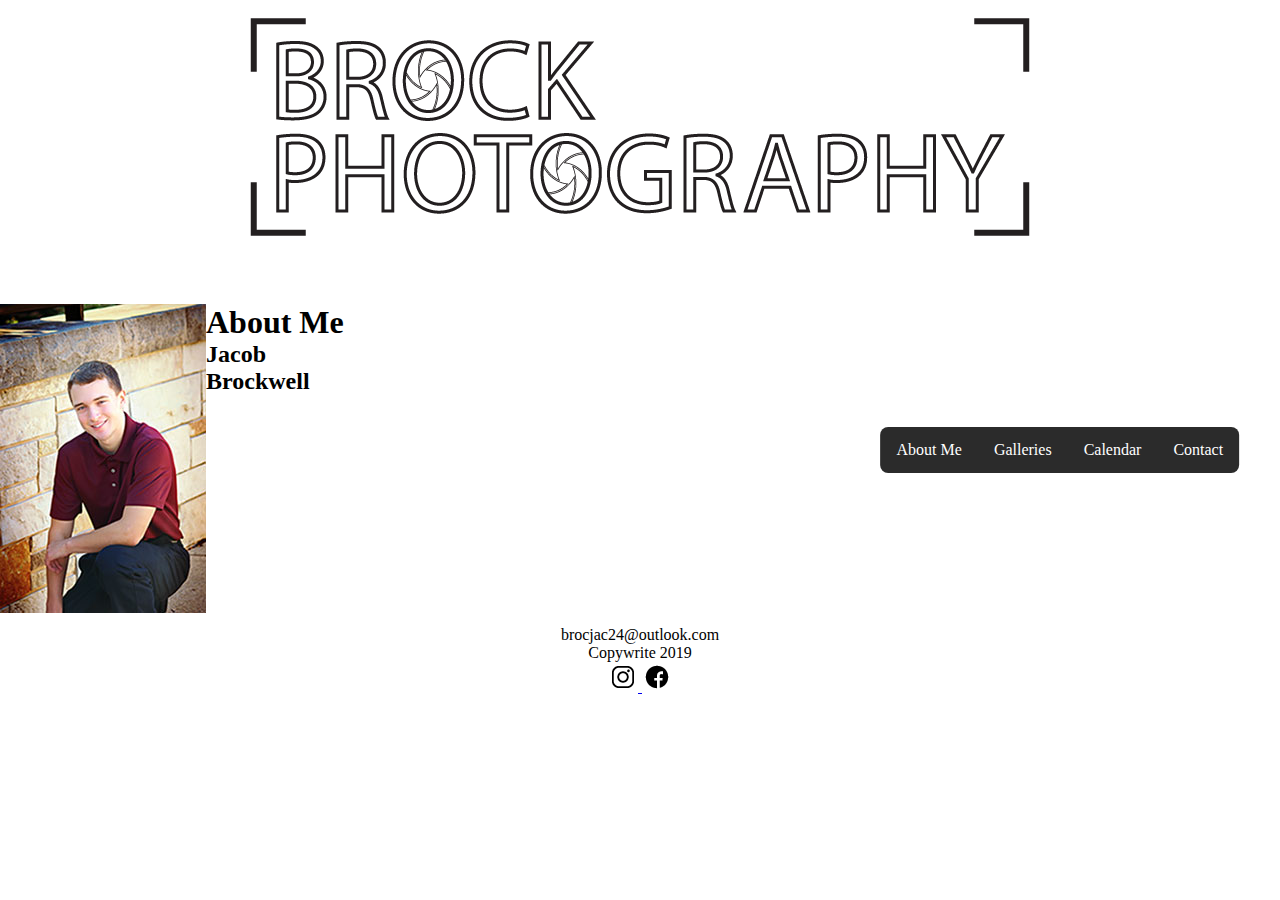
<file: index.html>
<!DOCTYPE html>
<html lang="en">
<head>
    <meta charset="UTF-8">
    <title>About Me</title>
</head>
<body>
<!doctype html>
<html>
<head>

    <meta charset="utf-8">
    <title>Brock Photography</title>
    <link href="design.css" rel="stylesheet" type="text/css">
    <link href="css/lightbox.css" rel="stylesheet" type="text/css">
</head>
<body>
<div id="container">
    <div id="header">
        <div><img src="Brock-Photography-Logo.png" class="clssecondimg" alt="Brock Photography Logo. "/></div>
        <div id="navbar">
            <ul>
                <li> <a href="index.html">About Me</a></li>
                <li> <a href="galleries.html">Galleries</a></li>
                <li> <a href="calendar.html">Calendar</a></li>
                <li> <a href="contact.html">Contact</a></li>
            </ul>
        </div>
    </div>
    <div class="galleries">
       <div id="selfPortrait"><img src="jacobb6.jpg" alt="self portrait. " width="206" height="309"></div>
        <h1 class="aboutMeTitle">About Me</h1>
        <h2 class="aboutMeSub">Jacob Brockwell</h2>
        <p class="aboutMePar"></p>
    </div>
    <div id="footerGalleries">
        <p>brocjac24@outlook.com
            <br>
            Copywrite 2019</p>
        <a href="https://www.instagram.com/brock_productions_2434/" target="_blank">
            <img src="illustrations/Social-media-logos.png" alt="Instagram. ">
        </a>
        <a href="https://www.facebook.com/Brock-Photography-2247863825329198/?modal=admin_todo_tour" target="_blank">
            <img src="illustrations/Social-media-logos-facebook.png" alt="Facebook. ">
        </a>
    </div>
</div>
<script src="http://code.jquery.com/jquery-3.5.1.min.js"></script>
<script src="script_landscapes.js"></script>
</body>
</html>
</body>
</html>
</file>
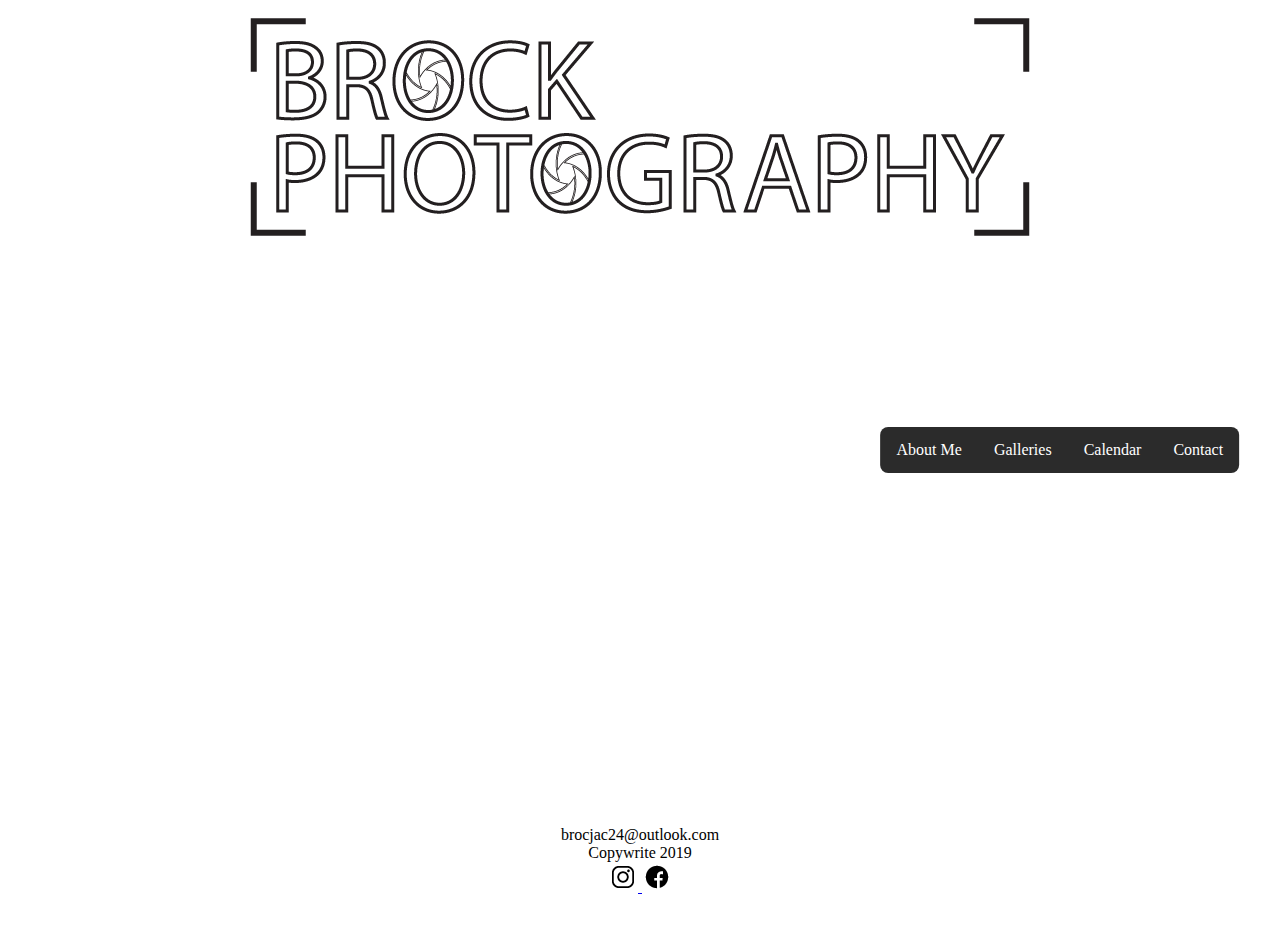
<file: calendar.html>
<!doctype html>
<html>
<head>

    <meta charset="utf-8">
    <title>Calendar</title>
    <link href="design.css" rel="stylesheet" type="text/css">
</head>
<body>
<div id="container">
    <div id="header">
        <div><img src="Brock-Photography-Logo.png" class="clssecondimg" alt="Brock Photography Logo. "/></div>
        <div id="navbar">
            <ul>
                <li> <a href="index.html">About Me</a></li>
                <li> <a href="galleries.html">Galleries</a></li>
                <li> <a href="calendar.html">Calendar</a></li>
                <li> <a href="contact.html">Contact</a></li>
            </ul>
        </div>
    </div>
    <div id="calendarContainer"><iframe id="calendar" src="https://calendar.google.com/calendar/embed?src=rjd8u3ldndnl2q23tqiq4clua8%40group.calendar.google.com&ctz=America%2FChicago"></iframe></div>
    <div id="footerCalendar">
        <p>brocjac24@outlook.com
            <br>
            Copywrite 2019</p>
        <a href="https://www.instagram.com/brock_productions_2434/" target="_blank">
            <img src="illustrations/Social-media-logos.png" alt="Instagram. ">
        </a>
        <a href="https://www.facebook.com/Brock-Photography-2247863825329198/?modal=admin_todo_tour" target="_blank">
            <img src="illustrations/Social-media-logos-facebook.png" alt="Facebook. ">
        </a>
    </div>
</div>
</body>
</html>
</file>
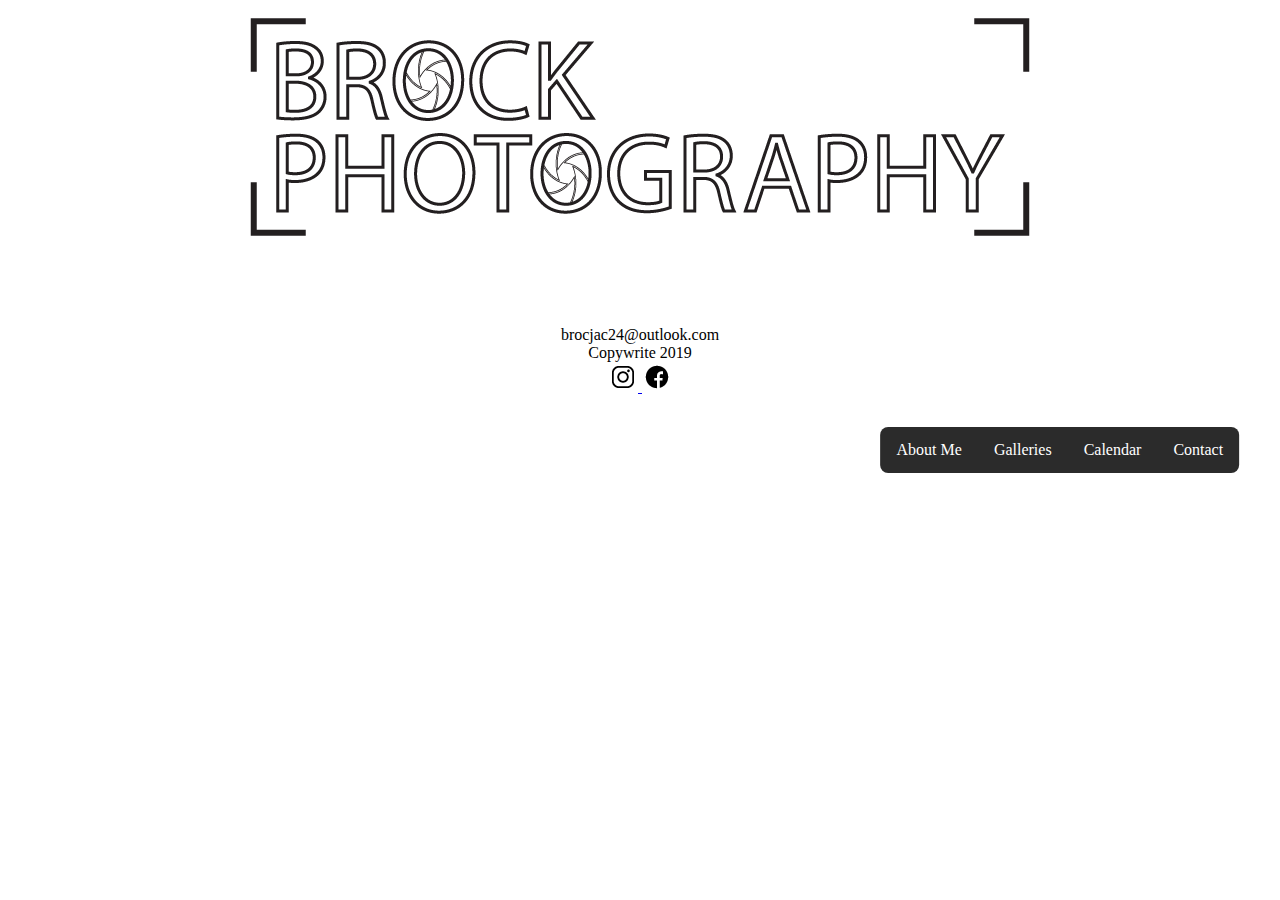
<file: contact.html>
<!doctype html>
<html>
<head>

    <meta charset="utf-8">
    <title>Calendar</title>
    <link href="design.css" rel="stylesheet" type="text/css">
</head>
<body>
<div id="container">
    <div id="header">
        <div><img src="Brock-Photography-Logo.png" class="clssecondimg" alt="Brock Photography Logo. "/></div>
        <div id="navbar">
            <ul>
                <li> <a href="index.html">About Me</a></li>
                <li> <a href="galleries.html">Galleries</a></li>
                <li> <a href="calendar.html">Calendar</a></li>
                <li> <a href="contact.html">Contact</a></li>
            </ul>
        </div>
    </div>
    <div>

    </div>
    <div id="footer">
        <p>brocjac24@outlook.com
            <br>
            Copywrite 2019</p>
        <a href="https://www.instagram.com/brock_productions_2434/" target="_blank">
            <img src="illustrations/Social-media-logos.png" alt="Instagram. ">
        </a>
        <a href="https://www.facebook.com/Brock-Photography-2247863825329198/?modal=admin_todo_tour" target="_blank">
            <img src="illustrations/Social-media-logos-facebook.png" alt="Facebook. ">
        </a>
    </div>
</div>
</body>
</html>
</file>
<file: design.css>
@charset "utf-8";
* {
    margin: 0;
    padding: 0;
    border: none;
	box-sizing: border-box;
}
#container {
	/*max-width: 1300px;*/
	margin: 0 auto;
}

/* logo */
.clssecondimg {
	max-width: 100%;
	margin: 1px auto;
	display: block;
}

/* Navigation */
nav {
	position: absolute;
	width: 100%;
	display: flex;
	padding: 3rem 1rem;
	justify-content: space-between;
	z-index: 2;
	background: rgb(24, 24, 24);
}
#navbar {
	height: 40px;
}
#navbar ul {
	position: absolute;
	list-style-type: none;
	margin: 0 5px 0 5px;
	padding: 0;
	overflow: hidden;
	border-radius: .5em;
	right: 0;
	top: 50%;
	transform: translate(-10%, -50%);
}
#navbar li {
	float: left;
}
#navbar li a {
	display: block;
	color: white;
	text-align: center;
	padding: 14px 16px;
	text-decoration: none;
	font-size: 16pt;
}
#navbar li a:hover {
	color: #c7c7c7;
}

/* home page */
.container {
	height: 130vh;
}
.container img {
	width: 100%;
	height: 110vh;
	object-fit: cover;
	position: absolute;
	left: 0;
	z-index: -1;
	filter: brightness(65%);
}
.mainTitle {
	position: absolute;
	color: #FFFFFF;
	top: 33%;
	left: 15%;
	font-size: 6rem;
	/*transform: translate(-35%, -40%);*/
}
.titleDescription {
	position: absolute;
	color: #FFFFFF;
	top: 42%;
	left: 15%;
	font-size: 2rem;
	/*transform: translate(-35%, -40%);*/
}
.downArrow {
	position: absolute;
	height: 50px;
	left: 50%;
	top: 90%;
	transform: translate(-90%, -50%);
}
.downArrow:hover {
	cursor: pointer;
}

/* home page content */
.content {
	padding-top: 10px;
	position: absolute;
	text-align: center;
	width: 100%;
	color: #FFFFFF;
	background: rgb(24, 24, 24);
	height: 240vh;
	z-index: 2;
}

/* nav bar */
#navbar {
	height: 40px;
}
#navbar ul {
	list-style-type: none;
	margin: 0 5px 0 5px;
	padding: 0;
	overflow: hidden;
	background-color: #2B2B2B;
	border-radius: .5em;
}
#navbar li {
	float: left;
}
#navbar li a {
	display: block;
	color: white;
	text-align: center;
	padding: 14px 16px;
	text-decoration: none;
	font-size: 12pt;
}
#navbar li a:hover {
	background-color: #000000;
}
/* footer */
#footer {
	padding: 2em;
    text-align: center;
}
#footerGalleries {
	padding: 2em;
	text-align: center;
	margin-top: 300px;
}
#footerCalendar {
	padding: 2em;
	text-align: center;
	margin-top: 500px;
}
/* cart button */
#navbar #cartshop {
	display: block;
	padding: 5px 8px;
	background-color: #2B2B2B;
}
#navbar #cartword {
	float: left;
	padding: 9px 7px 0;
	font-size: 16px;
	color: white;
}
#navbar #cartfloat{
	float: right;
}
#navbar #cartfloat:hover{
	color: #000000;
}
@media screen and (min-width: 540px) {
	#cartshopmobile {
		display: none;
	}
}
@media screen and (max-width: 540px) {
	#navbar #cartshop, #cartword {
		display: none;
	}
	#navbar li {
		width: calc(100% / 4)
	}
	#cartshopmobile {
		position: fixed;
		background-color: #2B2B2B;
		padding: .3em;
		width: 50px;
		bottom: 25px;
		right: 25px;
		border-radius: .5em;
	}
	#cartshopmobile:hover {
		background-color: black;
		cursor: pointer;
	}
}
/* cart */
input[type="checkbox"][id^="photo"]{
	display: none;
	width: 50px;
}
.cartLabel {
	cursor: pointer;
	position: relative;
	top: -30px;
}
label::before {
	position: relative;
}
:checked+label img {
	background-color: #2B2B2B;
}
/* images */
.row {
	display: -ms-flexbox; /* IE10 */
	display: flex;
	-ms-flex-wrap: wrap; /* IE10 */
	flex-wrap: wrap;
	padding: 0 4px;
}
/* Create four equal columns that sits next to each other */
.column {
	-ms-flex: 25%; /* IE10 */
	flex: 25%;
	max-width: 25%;
	padding: 0 4px;
}
.column img {
	margin-top: 8px;
	vertical-align: middle;
	width: 100%;
	margin-bottom: -20px;
}

/* Responsive layout - makes a two column-layout instead of four columns */
@media screen and (max-width: 800px) {
	.column {
		flex: 50%;
		max-width: 50%;
	}
}
/* Responsive layout - makes the two columns stack on top of each other instead of next to each other */
@media screen and (max-width: 600px) {
	.column {
		flex: 100%;
		max-width: 100%;
	}
}

/*-----------------------------------galleries---------------------------------------------*/

.galleries {
	position: absolute;
	padding-top: 10px;
}
.imgGallery {
	display: block;
}
.overlay {
	margin-top: 10px;
	position: absolute;
	top: 0;
	bottom: 0;
	left: 0;
	right: 0;
	height: 300px;
	width: 300px;
	opacity: 0;
	transition: .5s ease;
	background-color: rgba(0,0,0,0.71);
}
.containerImg:hover .overlay {
	opacity: 1;
	cursor: pointer;
}
.imgText {
	color: white;
	font-size: 20px;
	position: absolute;
	top: 50%;
	left: 50%;
	transform: translate(-50%, -50%);
}

/*--------------------------------------------------store--------------------------------------------------------*/

/* backdrop */
#storeBackdrop {
	background-color: rgba(0, 0, 0, .55);
	top: 0;
	left: 0;
	width: 100%;
	height: 100%;
	position: fixed;
	z-index: 1;
}
/* eztabs */
#x {
	position: fixed;
	font-family: sans-serif;
	font-weight: bolder;
	color: #3b3b3b;
	top: 10px;
	left: -10px;
	padding: 5px 7px;
	border-radius: .3em;
	transform: translate(50%);
}
#x:hover {
	cursor: pointer;
	background-color: #cdcdcd;
}
.tabs-content {
	text-align: center;
	position: fixed;
	right: 50%;
	top: 100px;
	transform: translate(50%);
	z-index: 2;
}
.etabs {
	padding: 0;
	margin: 5px 0 0 0;
}
.tab {
	display: inline-block;
	zoom:1;
	*display:block;
	background: #eee;
	border: solid 1px #999;
	border-bottom: none;
	-moz-border-radius: 4px 4px 0 0;
	-webkit-border-radius: 4px 4px 0 0;
}
.panel-container {
	width: 650px;
	margin: 0 auto;
	max-height: 750px;
	overflow-y: scroll;
	overflow-x: hidden;
}
.tab a {
	font-size: 14px;
	line-height: 2em;
	display: block;
	padding: 0 10px;
	outline: none;
	text-decoration: none;
}
.tab a:hover {
	text-decoration: none;
}
.tab.active {
	background: #fff;
	padding-top: 6px;
	position: relative;
	border-color: #666;
}
.tab a.active {
	font-weight: bold;
}
.tab-container .panel-container {
	background: #fff;
	border: solid #666 1px;
	padding: 10px;
	-moz-border-radius: 0 4px 4px 4px;
	-webkit-border-radius: 0 4px 4px 4px;
}


/* tab 1 orders */
#dropDownContainer {
	left: 50%;
}
#cartImage {
	float: left;
}
#itemCartName {
	float: left;
}
#storeElements {
	clear: both;
}
.picSizeCost {
	border-spacing: 15px;
}

/* Extra Information */
input[type="text"] {
	border: black solid 1px;
	margin: 5px;
}
.error {
	color: red;
	padding-left: .3em;
}
input.error {
	background-color: lavender;
}

/* legend */
fieldset {
	border: black 1px solid;
}
legend {
	text-align: left;
	margin-left: 20px;
}
/* receipt tab 3 */
#receiptContainer {
	width: 350px;
	background-color: beige;
	margin: 0 auto;
	padding: 5px;
}
#storeElementsReceipt {
	clear: both;
}
#itemCartNameReceipt {
	clear: both;
}
#extraInformationReceiptTable {
	margin: 0 auto;
	border-spacing: 15px;
}
#firstNameReview, #lastNameReview, #ageReview {
	text-align: left;
}
.receipt01Info {
	text-align: left;
	float: left;
	padding-right: 3px;
}
.receipt02Info {
	text-align: left;
	float: left;
	padding-right: 3px;
}
.receipt03Info {
	text-align: left;
	float: left;
	padding-right: 3px;
}
#firstNameReview {
}

/*-------------------------------calendar-------------------------------------*/
#calendar {
	margin-top: 270px;
	border: 0;
	width: 700px;
	height: 500px;
	position: absolute;
	left: 50%;
	transform: translate(-50%, -50%);
}

/*-------------------------------------about me------------------------------*/

#selfPortrait {
	float: left;
}
.aboutMeTitle {
	float: left;
	max-width: 500px;
}
</file>
